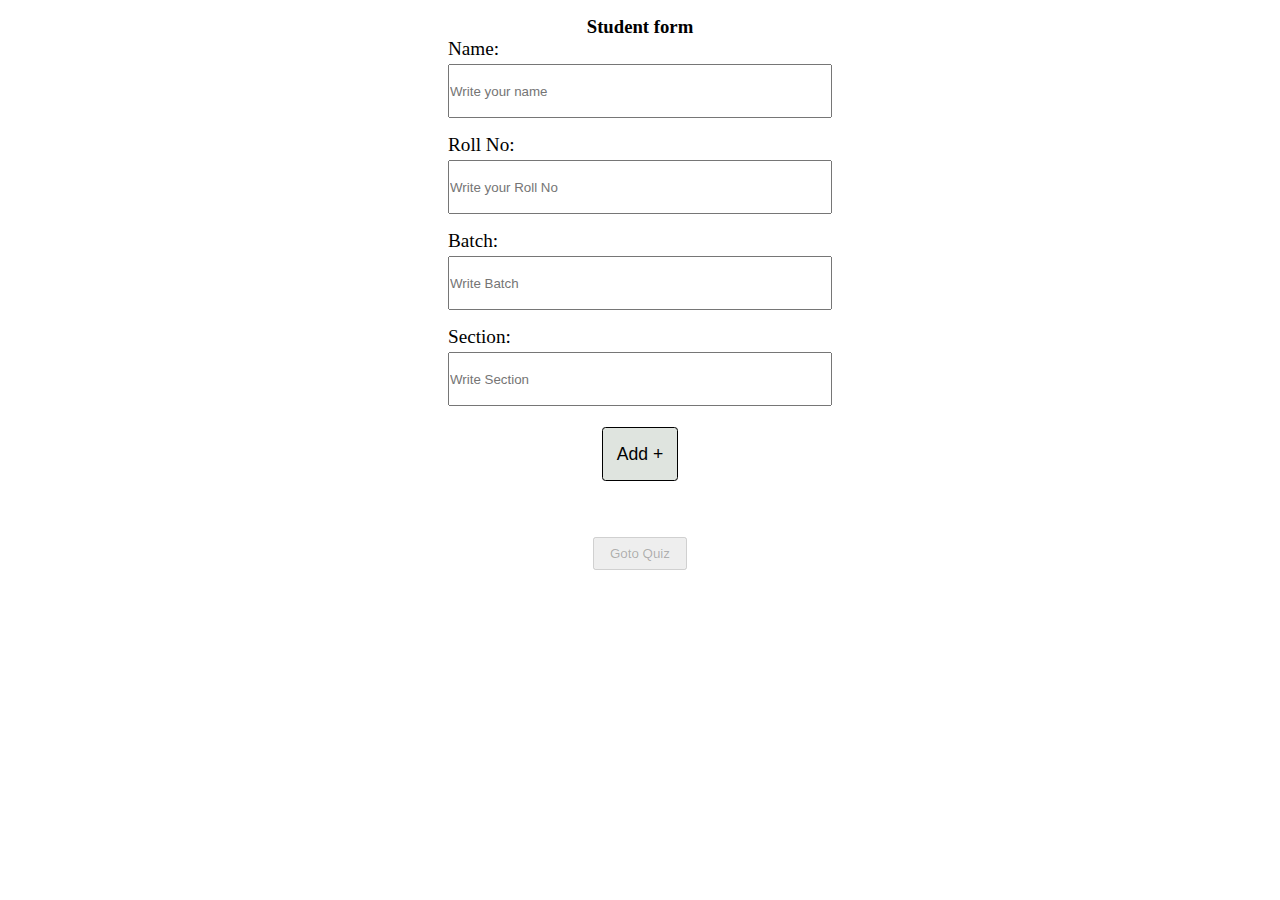
<file: index.html>
<!DOCTYPE html>
<html lang="en">
<head>
    <meta charset="UTF-8">
    <meta name="viewport" content="width=device-width, initial-scale=1.0">
    <title>Student Form</title>
    <link rel="stylesheet" href="./CSS/std_detail.css">
</head>
<body>
    <div class="header">
        <h3>Student form</h3>
    </div>

    <div class="std_form">
        <form action="" id="myForm">
            <p>
                <label for="stdName">Name:</label><br>
                <input type="text" name="" id="stdName" placeholder="Write your name" >
            </p>
         

            <p>
                <label for="stdRollNo">Roll No:</label><br>
                <input type="number" name="" id="stdRollNo" placeholder="Write your Roll No" >
            </p>
            

            <p>
                <label for="stdBath">Batch:</label><br>
                <input type="text" name="" id="stdBath" placeholder="Write Batch" >
            </p>
        
            <p>
                <label for="stdSection">Section:</label><br>
                <input type="text" name="" id="stdSection" placeholder="Write Section" >
            </p>
            <p class="sumbitPara">
                <input type="submit" value="Add +" id="submitBtn">
            </p>
          
        </form>
    </div>

    <div class="quizBtn">
        <button id="quizbtn" disabled>Goto Quiz</button>
    </div>


    
    <script src="./JAVASCRIPT/std_detail.js"></script>
</body>
</html>
</file>
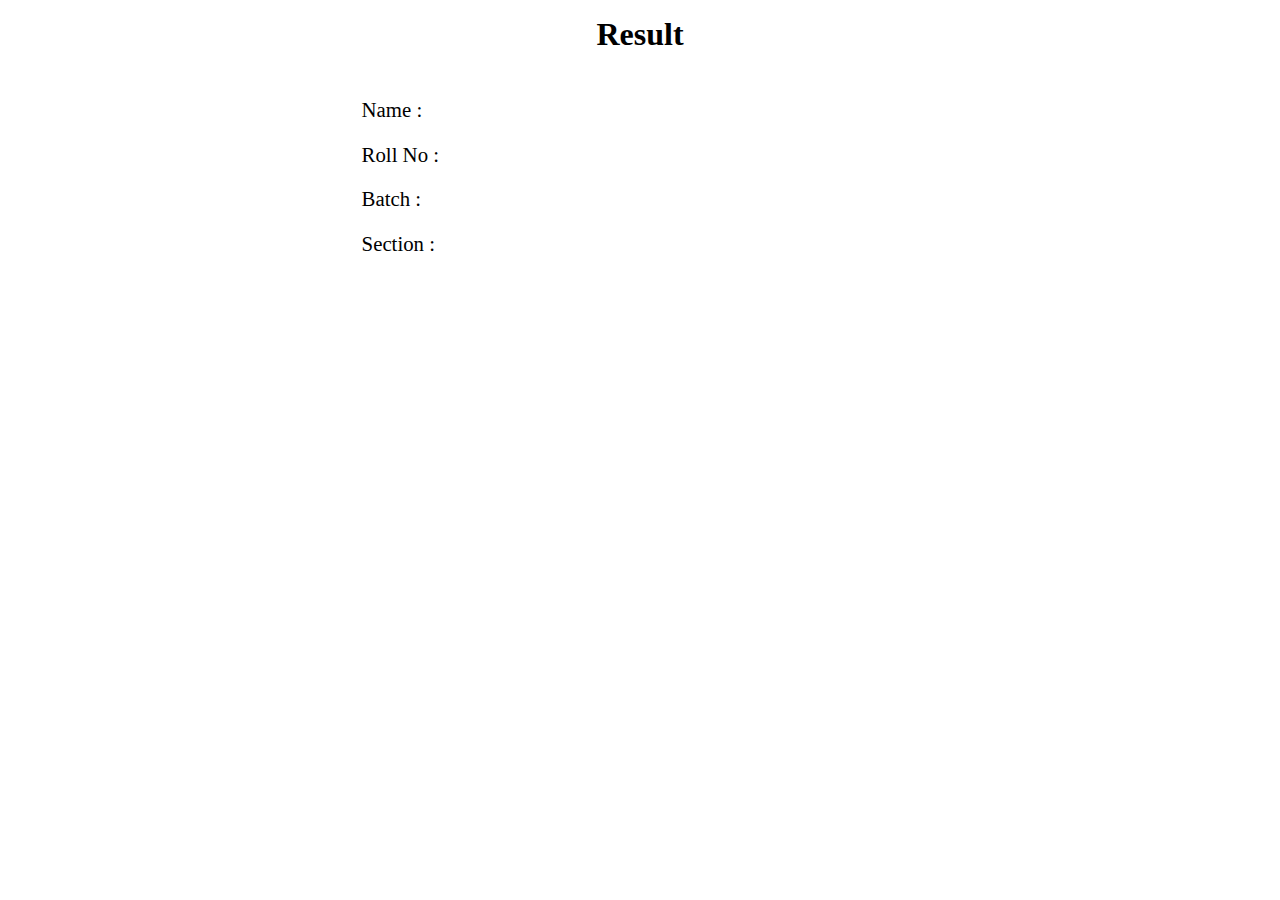
<file: HTML/result.html>
<!DOCTYPE html>
<html lang="en">

<head>
    <meta charset="UTF-8">
    <meta name="viewport" content="width=device-width, initial-scale=1.0">
    <link rel="stylesheet" href="../CSS/result.css">
    <title>result</title>
</head>

<body>
    <div class="header">
        <h1>Result</h1>
    </div>

    <div class="studentDetails">
       <div> Name : <span id="userName" class="myName"> </span> <br></div>
        <div>Roll No : <span id="userRoll" class="myRollNo"> </span> <br></div>
        <div>Batch : <span id="userBatch" class="myBatch"> </span> <br></div>
        <div>Section : <span id="userSection" class="mySection"> </span> <br></div>
       <!-- <div> Score : <span id="userScore" class="myScore "> </span> <br></div> -->
    </div>


    <script src="../JAVASCRIPT/result.js"></script>
</body>

</html>
</file>
<file: CSS/std_detail.css>
*{
    padding: 0;
    margin: 0;
    box-sizing: border-box;
}

.header{
    text-align: center;
    margin-top: 1em;
}
#myForm p{
    margin-bottom: 1em;
}

label{
    font-size: 1.2rem;
    margin-bottom: 2em;
}

.std_form{
    /* background-color: rgb(225, 221, 221); */
    width: 30%;
    margin: auto;
}

.std_form #std_form{
    padding: 1em 2em;
}

#myForm p input{
    width: 100%;
    height: 6vh;
    margin-top: 0.3em;
}
#myForm p input:focus{
    outline: none;
    border: 1px solid black;
    padding-left: 1em;
}


.sumbitPara{
    width: 20%;
    margin: auto;
}

#submitBtn{
    background-color: rgb(223, 228, 223);
    color: black;
    font-size: 1.1rem;
    border: 1px solid black;
    border-radius: 0.2em;
}
#submitBtn:hover{
    background-color: rgb(193, 192, 192);
    color: black;
    cursor: pointer;
}
#submitBtn:focus{
    outline: none;
    border: 1px solid black;
}


.quizBtn{
    text-align: center;
    margin: auto;

}
#quizbtn{
    text-align: center;
    margin: auto;
    padding: 7px 15px;
    margin-top: 3em;
    cursor: pointer;
}
</file>
<file: CSS/result.css>
*{
    padding: 0;
    margin: 0;
    box-sizing: border-box;
}

.header{
    text-align: center;
    margin-top: 1em;
    margin-bottom: 1.5em;
}
.studentDetails{
    width: 50%;
    margin: auto;
    padding: 1em 2em;
    font-size: 1.3rem;
    display: flex;
    flex-direction: column;
    gap: 1em;
}

.studentDetails #userName, #userRoll,#userBatch,#userSection,#userScore{
    text-decoration: underline;
    text-underline-offset: 0.3em;
}
</file>
